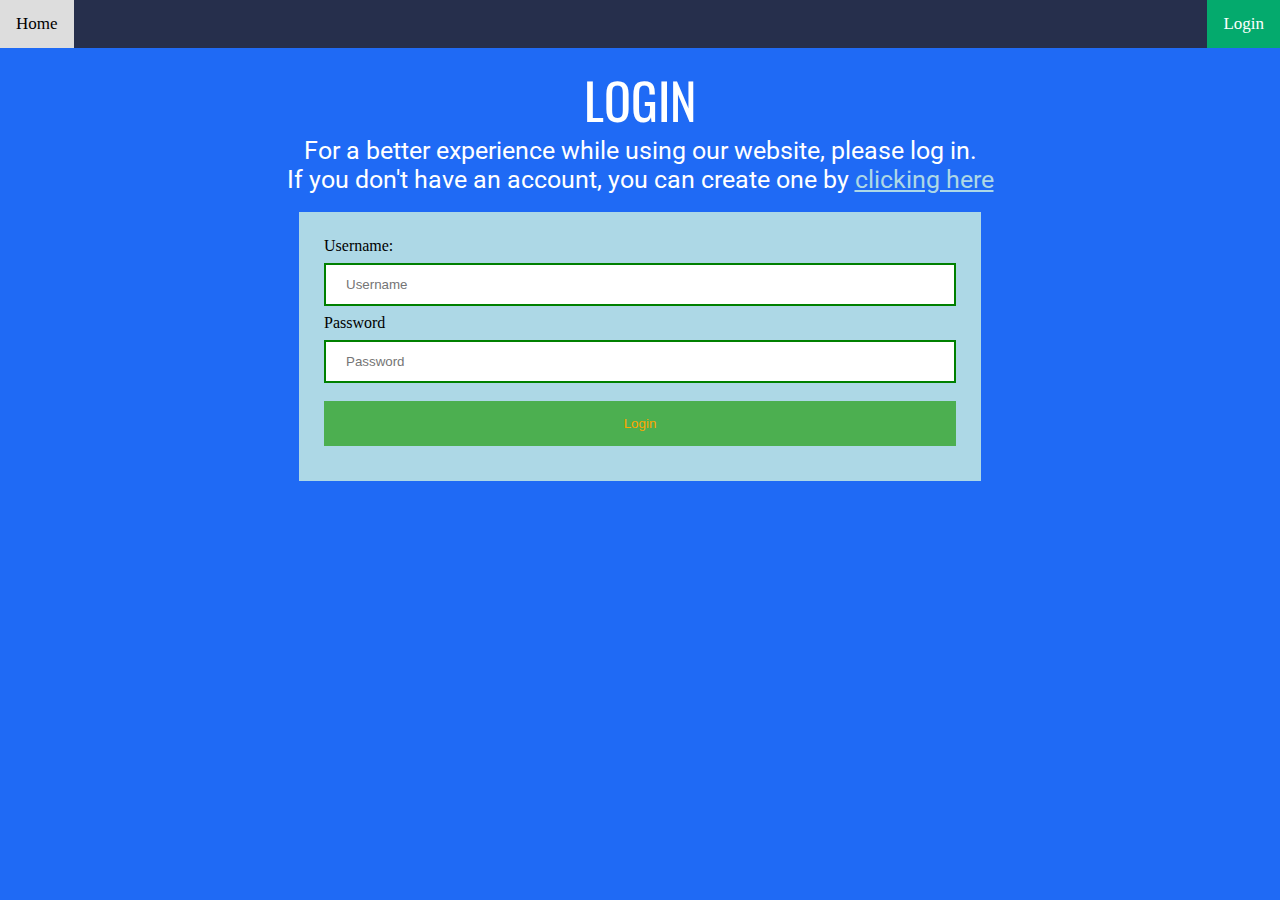
<file: login.html>
<!DOCTYPE html>
<html lang="en">
<head>
    <meta charset="UTF-8">
    <title>OOFandLOLBOM Studios</title>
    <link rel="icon" href="https://tr.rbxcdn.com/c8f1d64deb35bf195bdf6a54e236c97b/150/150/Image/Png">
    <link rel="stylesheet" href="styles/stylelogin.css">
</head>
<body>
    <div class="topnav">
        <a href="index.html">Home</a>
        <a id="active" class="loginbtn" href="login.html">Login</a>
    </div><br><br><br>
    <div class="main">
        <span id="title">
            LOGIN
        </span><br>
        <span id="small-text">
            For a better experience while using our website, please log in.<br>If you don't have an account, you can create one by <a id="createaccountlink" href="#home">clicking here</a>
        </span>
    </div><br>
    <div class="loginform">
        <label>Username: </label>
        <input id="username" type="text" placeholder="Username" name="username" required>
        <label>Password</label>
        <input id="password" type="password" placeholder="Password" name="password" required>
        <button id="loginbutton" type="submit">Login</button>
    </div>
    <script>
        document.getElementById('loginbutton').onclick = function() {
            let username = document.getElementById('username').value
            let password = document.getElementById('password').value
            alert(`Username: ${username}\nPassword: ${password}`)
        };
    </script>
</body>
</html>
</file>
<file: styles/stylelogin.css>
@import url('https://fonts.googleapis.com/css2?family=Oswald:wght@700&display=swap');
@import url('https://fonts.googleapis.com/css2?family=Roboto&display=swap');

body {
    background: rgb(31, 106, 245);
}

.topnav {
    background-color: rgb(38, 47, 76);
    position: fixed;
    width: 100%;
    top: 0px;
    left: 0px;
}

.topnav a {
    float: left;
    color: #f2f2f2;
    text-align: center;
    padding: 14px 16px;
    text-decoration: none;
    font-size: 17px;
}

.topnav a:hover {
    background-color: #ddd;
    color: black;
}

.topnav a#active {
    background-color: #04AA6D;
    color: white;
}

.topnav a.loginbtn {
    float: right;
}

button {
    background-color: #4CAF50;
    width: 100%;
    color: orange;
    padding: 15px;
    margin: 10px 0px;
    border: none;
    cursor: pointer;
}

form {
    border: 3px solid #f1f1f1;
}

input[type="text"], input[type="password"] {
    width: 100%;
    margin: 8px 0;
    padding: 12px 20px;
    display: inline-block;
    border: 2px solid green;
    box-sizing: border-box;
}

button:hover {
    opacity: 0.7;
}

.loginform {
    padding: 25px;
    align-content: center;
    width: 50%;
    margin: auto;
    background-color: lightblue;
}

.main {
    text-align: center;
}

#title {
    color: white;
    font-size: 50px;
    font-family: 'Oswald', sans-serif;
}

#small-text {
    color: white;
    font-size: 25px;
    font-family: 'Roboto', sans-serif;
}

#createaccountlink {
    color: lightblue;
}
</file>
